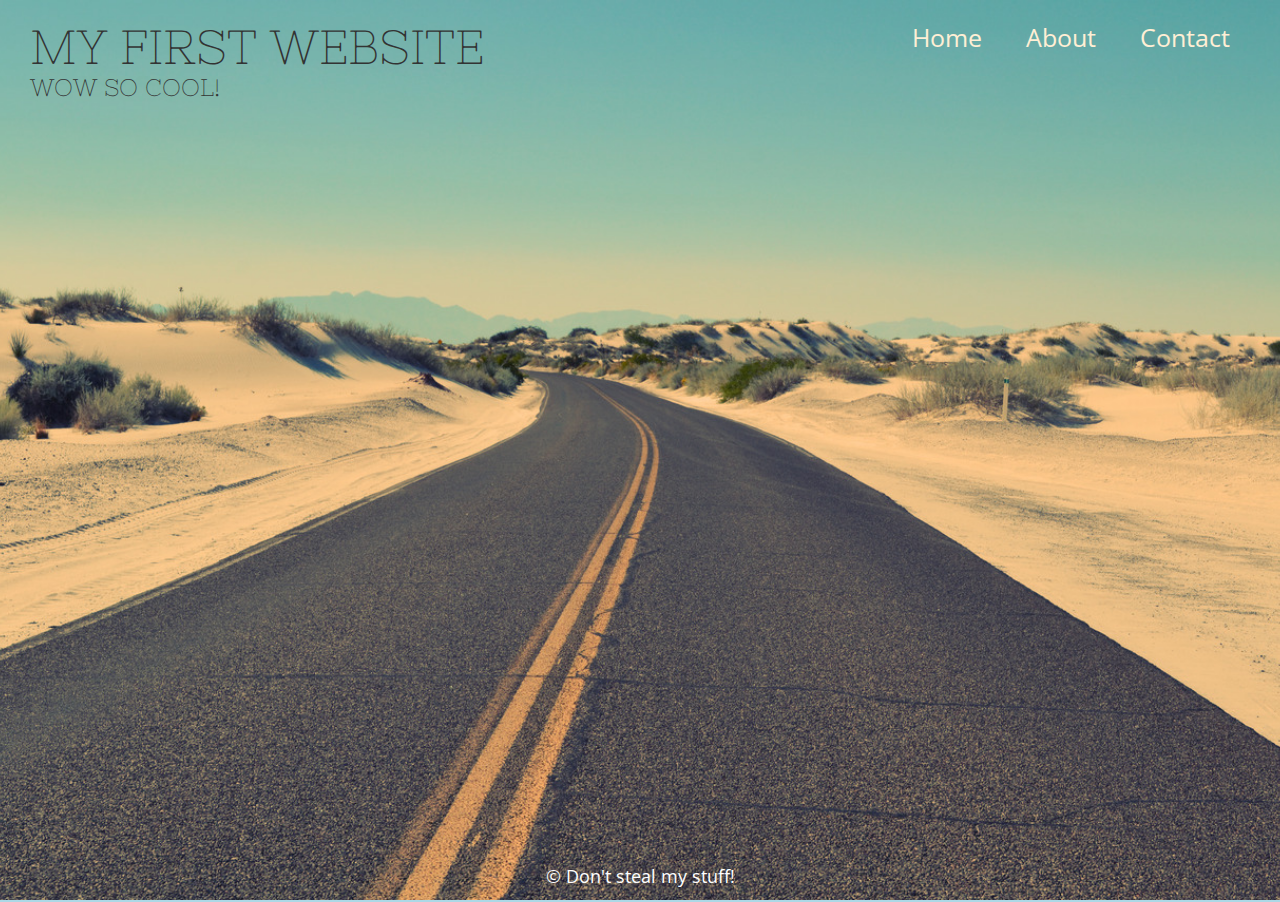
<file: index.html>
<!DOCTYPE html>
<html lang="en">
	<head>
		<meta charset="UTF-8">
		<title>My Webpage</title>
		<!-- <link href='https://fonts.googleapis.com/css?family=Open+Sans|Nixie+One|Pacifico' rel='stylesheet' type='text/css'> -->
		<link rel="stylesheet" href="style.css">
	</head>
	<body class="home">
		<!-- This iS A COMMENT -->
		<div class="page-wrap">
			<header>
				<h1>My First Website</h1>
					<h2>Wow so cool!</h2>
			</header>
			<nav>
				<a href="index.html">Home</a>
				<a href="about.html">About</a>
				<a href="contact.html">Contact</a>
			</nav>
	</div>
		<footer id= "home-footer">
			<p> &#169; Don't steal my stuff! </p>
		</footer>
	</body>
</html>
</file>
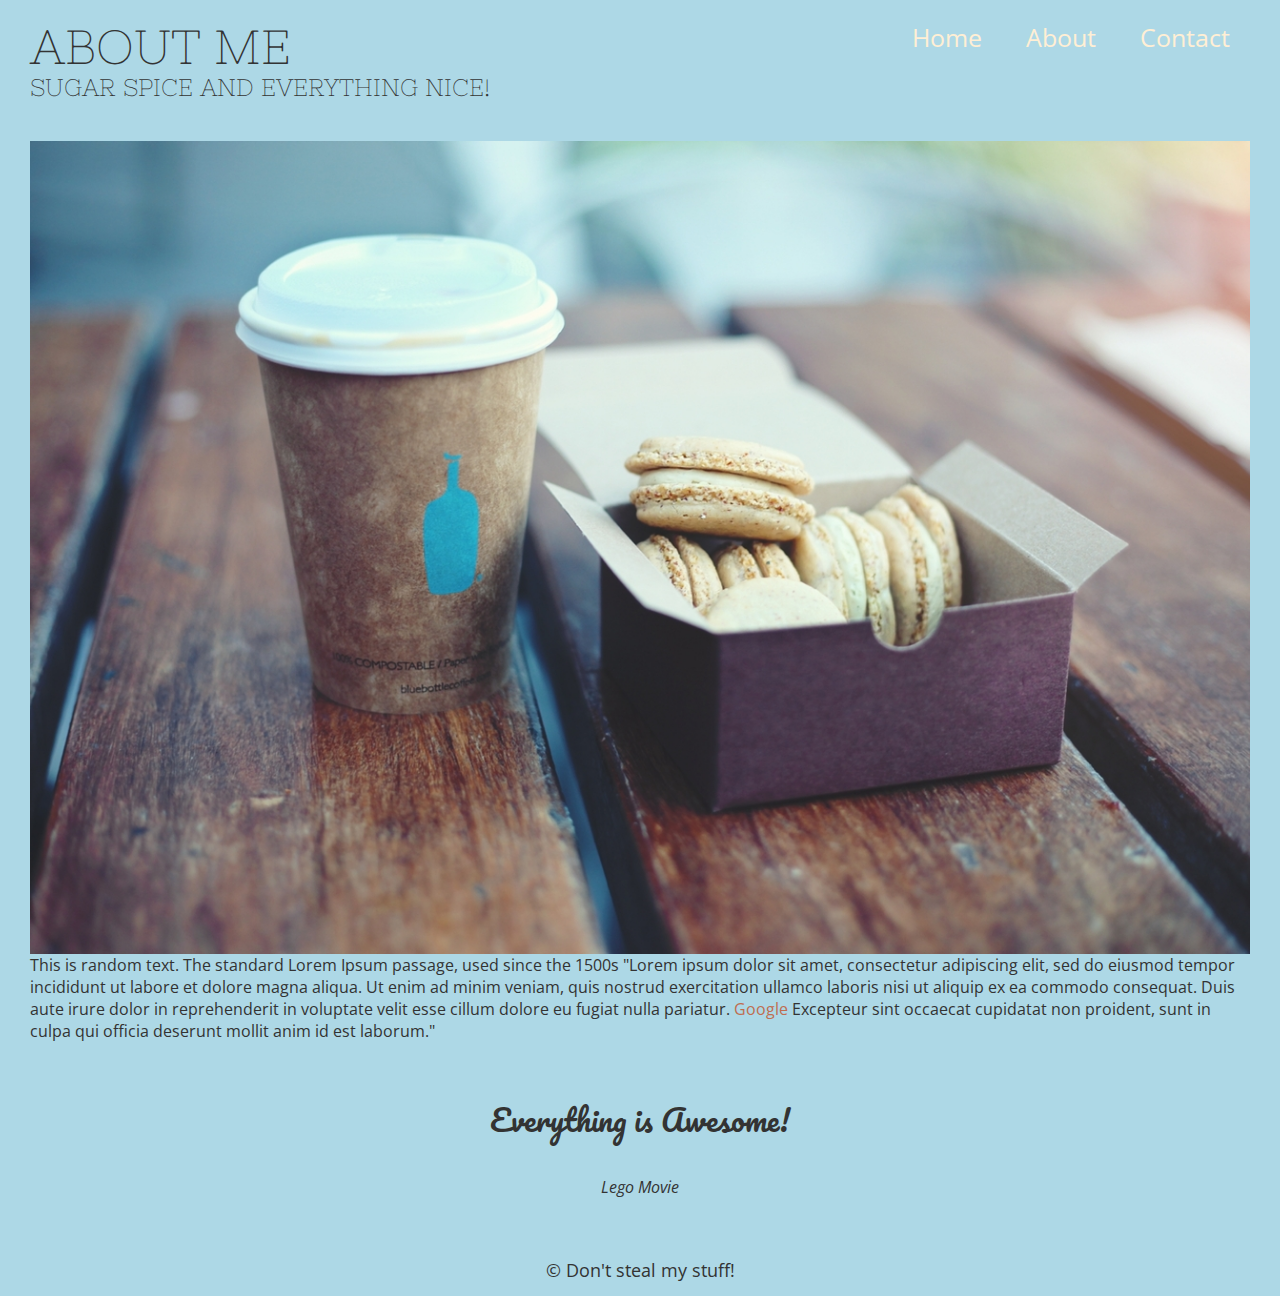
<file: about.html>
<!DOCTYPE html>
<html lang="en">
	<head>
		<meta charset="UTF-8">
		<title>About</title>
    <!-- <link href='https://fonts.googleapis.com/css?family=Open+Sans|Nixie+One|Pacifico' rel='stylesheet' type='text/css'> -->
    <link rel="stylesheet" href="style.css">
	</head>

	<body>
		<!-- This iS A COMMENT -->
    <div class="page-wrap">
    		<header>
    			<h1>About Me</h1>
    				<h2> Sugar Spice and Everything Nice! </h2>
    		</header>

        <nav>
          <a href="index.html">Home</a>
          <a href="about.html">About</a>
          <a href="contact.html">Contact</a>
        </nav>
        <main role="main">
          <img class="profile-picture" src="background-7.jpg">
          <p> </p>
           <p> This is random text.
		The standard Lorem Ipsum passage, used since the 1500s

            "Lorem ipsum dolor sit amet, consectetur adipiscing elit, sed do eiusmod tempor incididunt ut labore et dolore magna aliqua. Ut enim ad minim veniam, quis nostrud exercitation ullamco laboris nisi ut aliquip ex ea commodo consequat. Duis aute irure dolor in reprehenderit in voluptate velit esse cillum dolore eu fugiat nulla pariatur.<a href="https://www.google.ca"> Google </a> Excepteur sint occaecat cupidatat non proident, sunt in culpa qui officia deserunt mollit anim id est laborum."
          </p>
          <blockquote>
            <p>Everything is Awesome!</p>
            <cite>Lego Movie</cite>
          </blockquote>
        </main>
  </div>
		<footer>
			<p> &#169; Don't steal my stuff! </p>
		</footer>
	</body>
</html>
</file>
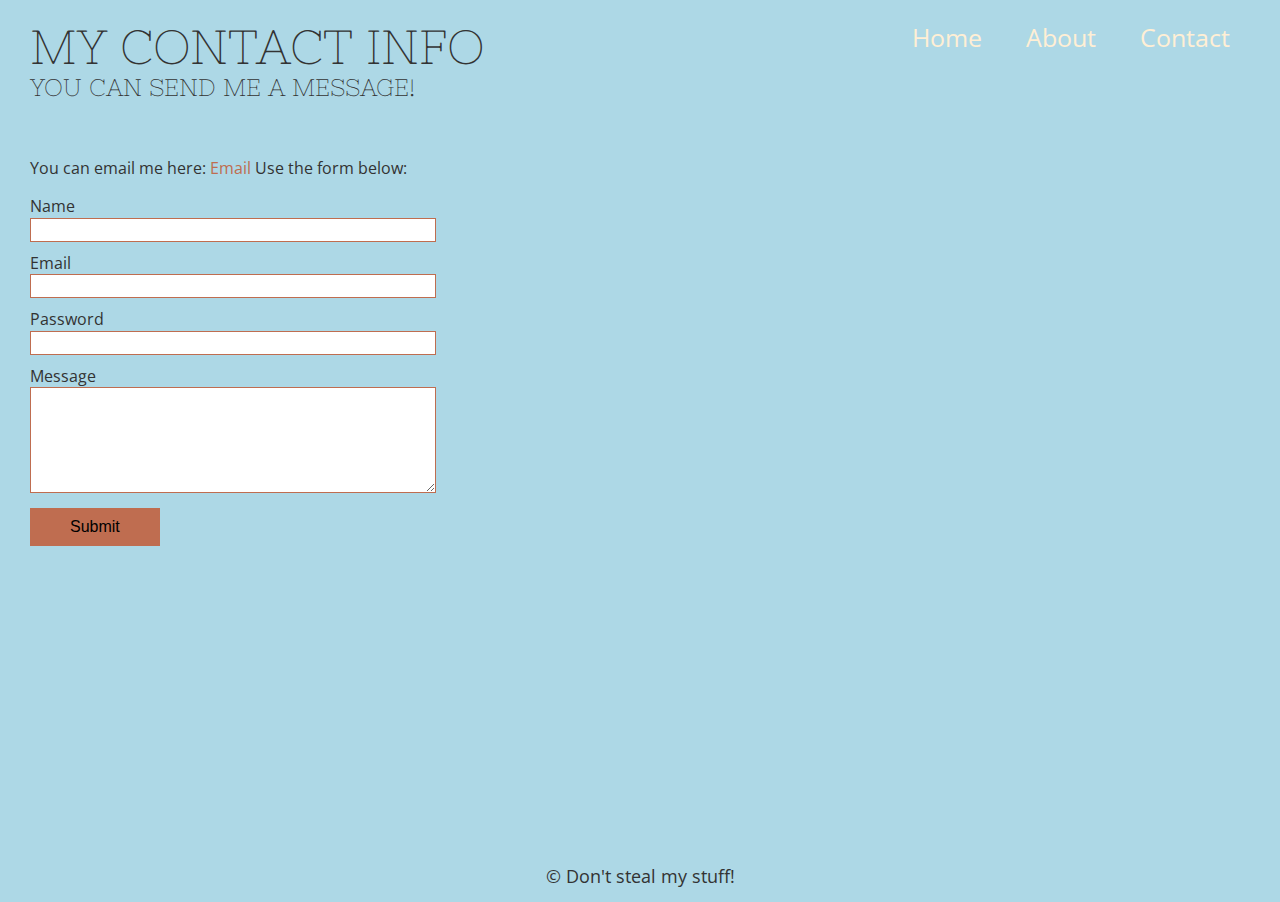
<file: contact.html>
<!DOCTYPE html>
<html lang="en">
	<head>
		<meta charset="UTF-8">
		<title>My Contact</title>
    <!-- <link href='https://fonts.googleapis.com/css?family=Open+Sans|Nixie+One|Pacifico' rel='stylesheet' type='text/css'> -->
    <link rel="stylesheet" href="style.css">
	</head>
	<body>
		<!-- This iS A COMMENT -->
    <div class="page-wrap">
    		<header>
    			<h1>My Contact info</h1>
    				<h2> You can send me a message! </h2>
    		</header>
        <nav>
          <a href="index.html">Home</a>
          <a href="about.html">About</a>
          <a href="contact.html">Contact</a>
        </nav>
        <main role="main">
          <p> You can email me here: <a href="mailto:chaity.tarafder@gmail.com"> Email</a>
            Use the form below:
          </p>
          <form method = "POST" action="">
            <label for="name">Name</label>
            <input id="name" type="text" name="name"></input>

            <label for="email">Email</label>
            <input id="email" type="email" name="email"></input>

            <label for="password">Password</label>
            <input id="password" type="password" name="password"></input>

            <label for="message">Message</label>
            <textarea id="message" name="message"></textarea>
            <button type="submit">Submit</button>
          </form>

        </main>
  </div>
		<footer>
			<p> &#169; Don't steal my stuff! </p>
		</footer>
	</body>
</html>
</file>
<file: style.css>
@import url(https://fonts.googleapis.com/css?family=Open+Sans|Nixie+One|Pacifico);
html, body{
  height: 100%;
}
body {
  background: lightblue;
  padding: 0;
  margin: 0;
  font-family: 'Open Sans', sans-serif;
  color: #333333;
}
h1, h2{
  font-family: "Nixie One", serif;
  font-weight: 300;
  text-transform: uppercase;
  margin: 0;
}
a {
  color: #bf6d50;
  text-decoration: none;
}
header, nav, main {
  padding: 20px 30px;
}
main{
  clear: both;
}


header h1{
  font-size: 48px;
}
header h2{
  font-size: 24px;
}
header{
  float: left;
  float: top;
}
nav{
  float: right;
}
nav a {
  color: papayawhip;
  font-size: 25px;
  padding: 20px;
}
.profile-picture {
  float: left;
  max-width: 100%;
  max-height: 100%;
}

blockquote{
  clear: both;
  padding: 5px 150px;
  text-align:center;
}

blockquote p{
  font-family: "Pacifico",cursive;
  font-size: 30px;
  text-align: center;
}
.page-wrap {
  min-height: 100%;
  margin-bottom: -55px;
}
.page-wrap:after {
  content: "";
  display: block;
}
footer, .page-wrap:after{
  height: 55px;
}
footer {
  text-align: center;
  font-size: 18px;
  padding: 1px;
}
.home {
  background-image: url(background-2.jpg);
  background-repeat: no-repeat;
  background-position: 50%;
  background-size: cover;
}
#home-footer{
  color: white;
}
/* CONTACT STYLES
-----------------------------------------*/
form {
  width: 400px;
}
input,
textarea {
  border: 1px solid #BF6D50;
  width: 400px;
  margin-bottom: 10px;
}
input {
  height: 20px;
}
textarea {
  height: 100px;
}
button {
  background: #BF6D50;
  border: none;
  padding: 10px 40px;
  font-size: 16px;
}
</file>
